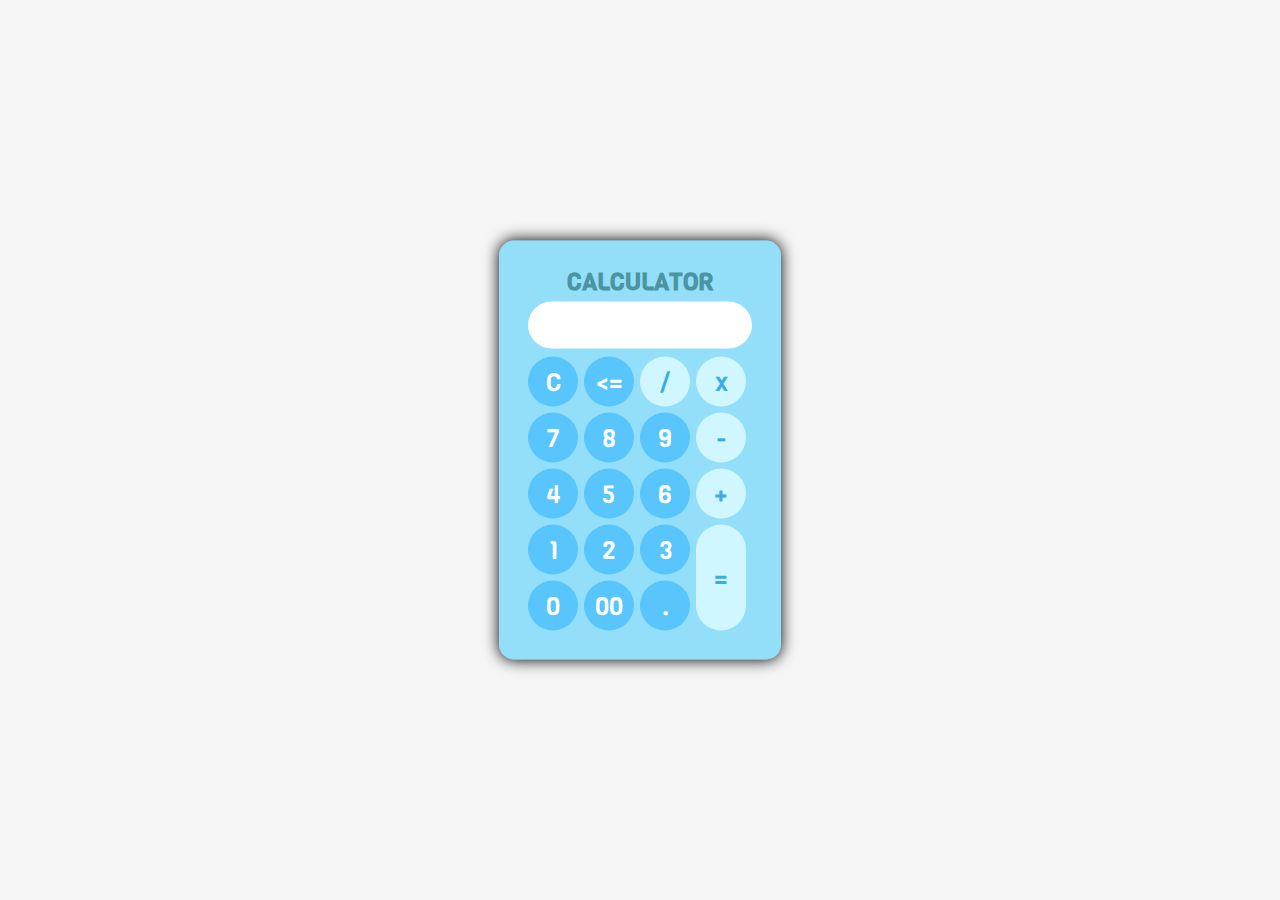
<file: index.html>
<!DOCTYPE html>
<html lang="en">
<head>
	<meta charset="UTF-8">
	<meta http-equiv="X-UA-Compatible" content="IE=edge">
	<meta name="viewport" content="width=device-width, initial-scale=1.0">
	<!-- CSS -->
	<link rel="stylesheet" type="text/css" href="styles.css">
	<!-- Font -->
	<link href="https://fonts.googleapis.com/css?family=Viga&display=swap" rel="stylesheet"> 
	<!-- Script -->
	<script src="script.js"></script>
	<title>Kalkulator app</title>
</head>
<body>
	<div class="bg"></div>
		<div class="main">
			<h2>Calculator</h2>
			<form name="form">
				<input class="textarea" name="textarea">
			</form>
				<table>
					<tr>
						<td><input class="button" type="button" value="C" onclick="clean()"></td>
						<td><input class="button" type="button" value="<=" onclick="back()"></td>
						<td><input class="button btn-green" type="button" value="/" onclick="insert(' / ')"></td>
						<td><input class="button btn-green" type="button" value="x" onclick="insert(' * ')"></td>
					</tr>
					<tr>
						<td><input class="button" type="button" value="7" onclick="insert(7)"></td>
						<td><input class="button" type="button" value="8" onclick="insert(8)"></td>
						<td><input class="button" type="button" value="9" onclick="insert(9)"></td>
						<td><input class="button btn-green" type="button" value="-" onclick="insert(' - ')"></td>
					</tr>
					<tr>
						<td><input class="button" type="button" value="4" onclick="insert(4)"></td>
						<td><input class="button" type="button" value="5" onclick="insert(5)"></td>
						<td><input class="button" type="button" value="6" onclick="insert(6)"></td>
						<td><input class="button btn-green" type="button" value="+" onclick="insert(' + ')"></td>
					</tr>
					<tr>
						<td><input class="button" type="button" value="1" onclick="insert(1)"></td>
						<td><input class="button" type="button" value="2" onclick="insert(2)"></td>
						<td><input class="button" type="button" value="3" onclick="insert(3)"></td>
						<td rowspan=2><input style="height:106px;" class="button btn-green" type="button" value="=" onclick="equal()"></td>
					</tr>
					<tr>
						<td><input class="button" type="button" value="0" onclick="insert(0)"></td>
						<td><input class="button" type="button" value="00" onclick="insert('00')"></td>
						<td><input class="button" type="button" value="." onclick="insert('.')"></td>
					</tr>
				</table>
		</div>
	</div>
</body>
</html>
</file>
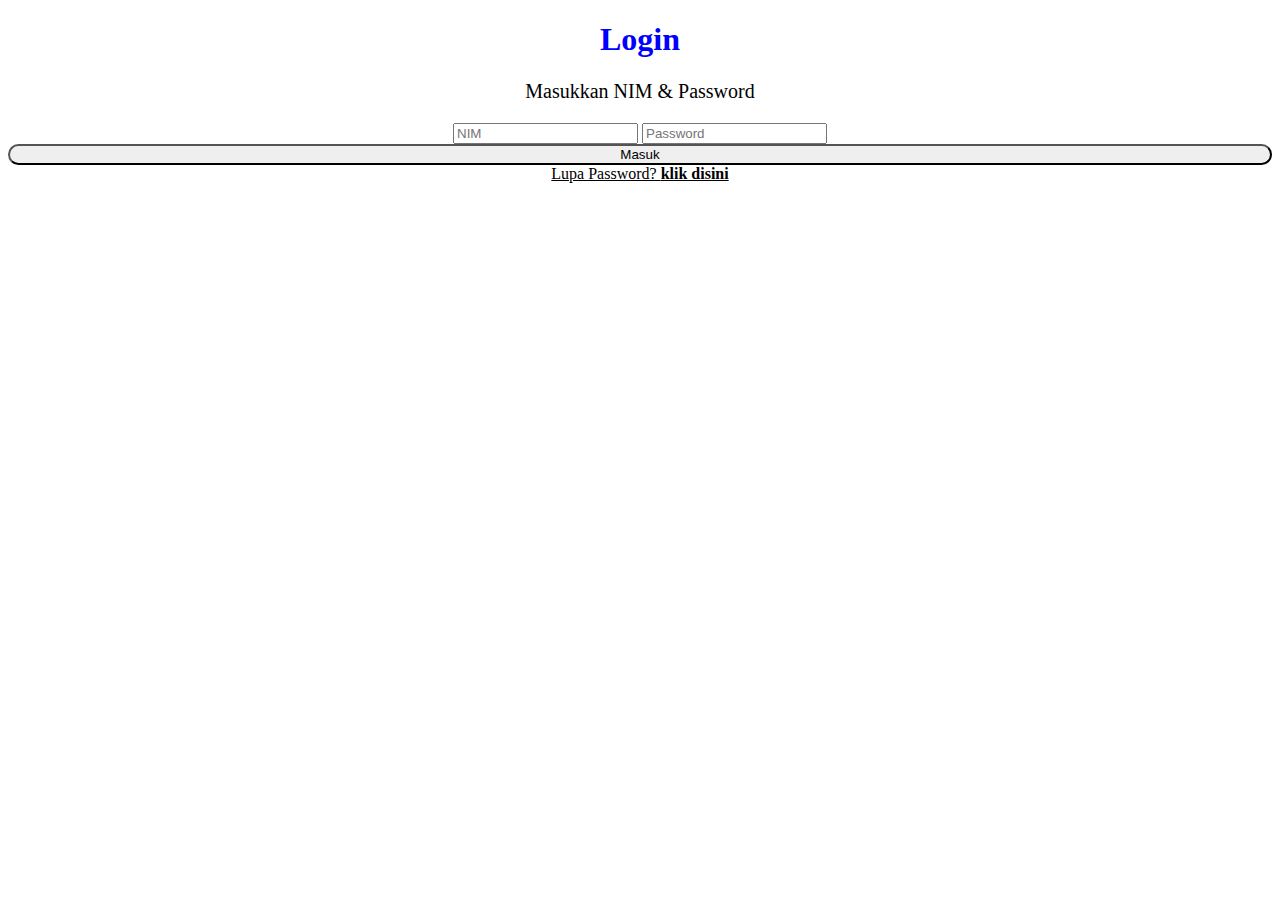
<file: Login.html>
<!DOCTYPE html>
<html lang="en">
  <head>
    <!-- Required meta tags -->
    <meta charset="utf-8" />
    <meta name="viewport" content="width=device-width, initial-scale=1" />

    <!-- Bootstrap CSS -->
    <link href="https://cdn.jsdelivr.net/npm/bootstrap@5.1.0/dist/css/bootstrap.min.css" rel="stylesheet" integrity="sha384-KyZXEAg3QhqLMpG8r+8fhAXLRk2vvoC2f3B09zVXn8CA5QIVfZOJ3BCsw2P0p/We" crossorigin="anonymous" />

    <title>Bootstrap Login Form</title>
  </head>
  <body>
    <section>
      <div class="container mt-5 pt-5">
        <div class="row">
          <div class="col-5 col-sm-5 col-md-5 m-auto">
            <div class="card border-0 shadow">
              <div class="card-body" style="text-align: center;">
                <h1 style="color: blue; font-weight: bold ;">Login</h1>
                <p style="font-size: 20px;">Masukkan NIM & Password</p>

                <form action="">
                  <input type="text" name="" id="nim" class="form-control my-4 py-2" placeholder="NIM" />
                  <input type="password" name="" id="password" class="form-control my-4 py-2" placeholder="Password" />
                  <div class="text-center mt-3 d-grid gap-1">
                    <button class="btn btn-primary" style="width: 100%;border-radius: 15px;" onclick="checkFrom()">Masuk</button>
                    <a href="#" class="nav-link" style="color: black;">Lupa Password? <span style="font-weight: bold;">klik disini</span></a>
                  </div>
                </form>
              </div>
            </div>
          </div>
        </div>
      </div>
    </section>

    <script>
      function checkFrom(){
        var nim = document.getElementById("nim").value;
        var password = document.getElementById("password").value;

        if (nim == "" || password == ""){
          alert("Tolong Isi Form Yang Ada");
        }
        else{
          alert("Anda Berhasil Login");
        }
      }
    </script>
  </body>
</html>
</file>
<file: styles.css>
* {
	margin: 0px;
	padding: 0px;
	font-family: Viga;
}
body {
	background: whitesmoke;
	height: 637px;
}
.main {
	position: absolute;
	top: 50%;
	left: 50%;
	transform: translateX(-50%) translateY(-50%);
	width: fixed;
	background: rgba(0, 191, 255, 0.4);
	padding: 25px;
	border-radius: 15px;
	box-shadow: 0 0 15px;
}
.main h2 {
	text-align: center;
	color: rgb(75, 148, 161);
	text-transform: uppercase;
}
.button {
	width: 50px;
	height: 50px;
	font-size: 25px;
	margin: 2px;
	cursor: pointer;
	border: none;
	background: #58c5fc;
	color: white;
	border-radius: 25px;
}
.btn-green {
	background:rgb(208, 246, 255);
	color:#39ade7;
}
.textarea {
	width: 204px;
	margin: 4px;
	font-size: 20px;
	padding: 10px;
	border: none;
	color: #61a5c7;
	border-radius: 25px;
	text-align: right;
}
</file>
